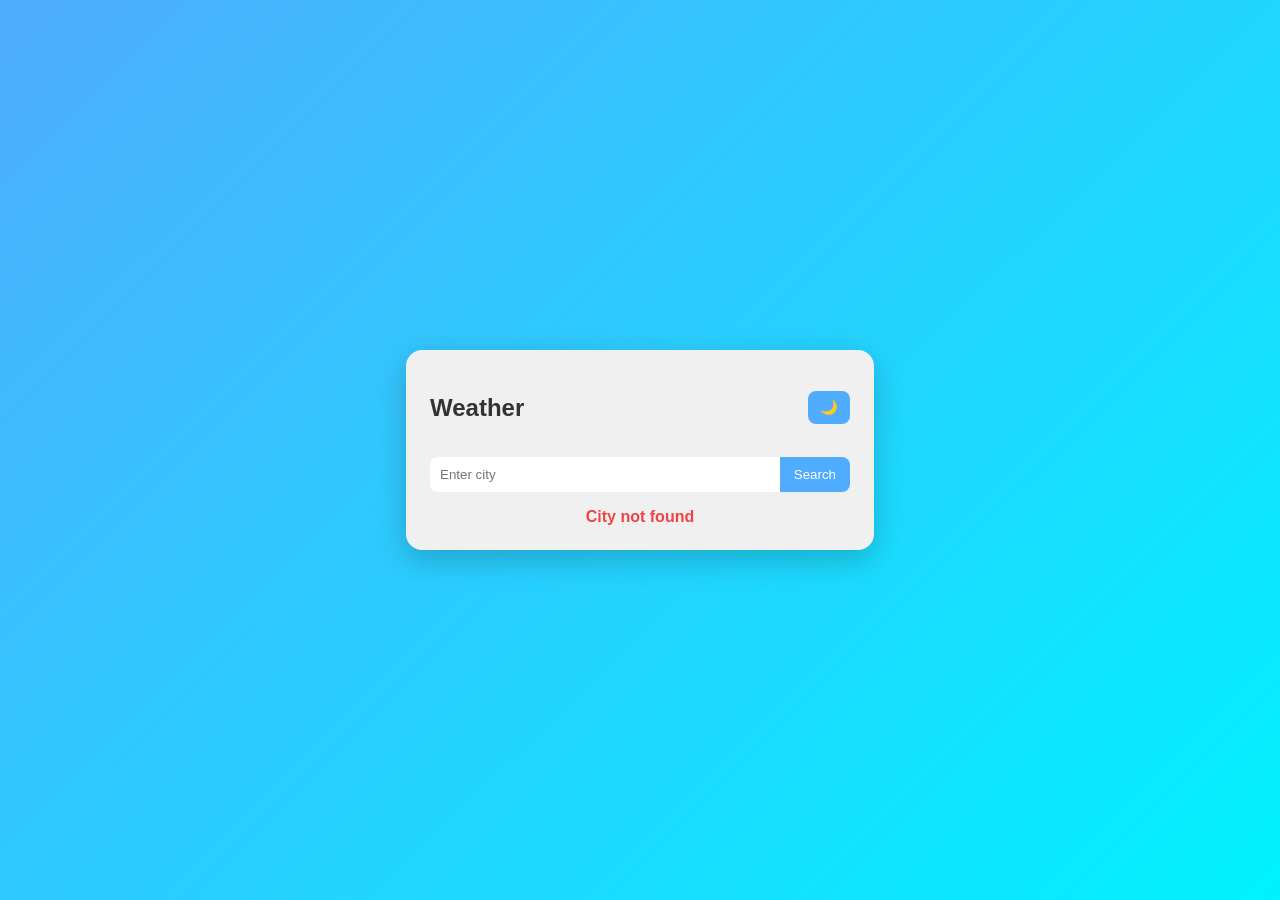
<file: index.html>
<!DOCTYPE html>
<html lang="en">
<head>
  <meta charset="UTF-8" />
  <meta name="viewport" content="width=device-width, initial-scale=1.0" />
  <link rel="stylesheet" href="weather.css">
<script defer src="weather.js"></script>
  <title>My Weather Dashboard</title>
</head>
<body>
  <div class="weather-card">
    <div class="top-bar">
      <h2 style="text-align: center">Weather</h2>
      <button class="toggle" onclick="toggleDarkMode()">🌙</button>
    </div>
    <div class="search">
      <input id="cityInput" placeholder="Enter city">
      <button onclick="searchCity()">Search</button>
    </div>
    <div id="weather">Loading…</div>
  </div>
</body>
</html>
</file>
<file: weather.css>
:root {
    --bg: linear-gradient(135deg, #4facfe, #00f2fe);
    --card-bg: rgb(240, 240, 240);
    --text: #333;
    --subtext: #666;
    --box: #f4f6f8;
    --btn: #4facfe;
    --aqi: #e8f5e9;
}

body.dark {
    --bg: linear-gradient(135deg, #1e1e2f, #111827);
    --card-bg: #1f2933;
    --text: #f9fafb;
    --subtext: #9ca3af;
    --box: #374151;
    --btn: #6366f1;
    --aqi: #065f46;
}

body {
    font-family: Arial, sans-serif;
    background: var(--bg);
    margin: 0;
    min-height: 100vh;
    display: flex;
    justify-content: center;
    align-items: center;
    color: var(--text);
    transition: background 0.3s, color 0.3s;
}

.weather-card {
    background: var(--card-bg);
    border-radius: 16px;
    padding: 24px;
    width: 100%;
    max-width: 420px;
    box-shadow: 0 10px 30px rgba(0, 0, 0, 0.2);
    transition: background 0.3s;
}

.top-bar {
    display: flex;
    justify-content: space-between;
    align-items: center;
}

.toggle {
    cursor: pointer;
    border: none;
    background: var(--btn);
    color: #fff;
    padding: 8px 12px;
    border-radius: 8px;
    font-size: 0.9rem;
}

.search {
    display: flex;
    margin: 16px 0;
}

.search input {
    flex: 1;
    padding: 10px;
    border-radius: 8px 0 0 8px;
    border: none;
    outline: none;
}

.search button {
    padding: 10px 14px;
    border: none;
    background: var(--btn);
    color: #fff;
    border-radius: 0 8px 8px 0;
    cursor: pointer;
}

.time {
    color: var(--subtext);
    font-size: 0.9rem;
    text-align: center;
}

.temp {
    font-size: 3rem;
    font-weight: bold;
    text-align: center;
    margin: 10px 0;
}

.condition {
    display: flex;
    justify-content: center;
    align-items: center;
    gap: 8px;
    margin-bottom: 12px;
}

.details {
    display: grid;
    grid-template-columns: 1fr 1fr;
    gap: 10px;
    margin-top: 12px;
}

.detail {
    background: var(--box);
    padding: 10px;
    border-radius: 10px;
    font-size: 0.9rem;
    text-align: center;
}

.aqi {
    margin-top: 16px;
    padding: 10px;
    border-radius: 12px;
    background: var(--aqi);
    font-weight: bold;
    text-align: center;
}

.forecast {
    margin-top: 20px;
    text-align: center;
}

.forecast-grid {
    display: grid;
    grid-template-columns: repeat(3, 1fr);
    gap: 10px;
    margin-top: 10px;
}

.day {
    background: var(--box);
    border-radius: 12px;
    padding: 10px;
    font-size: 0.85rem;
}

.day img {
    width: 40px;
}

.error {
    color: #ef4444;
    text-align: center;
    font-weight: bold;
}
</file>
